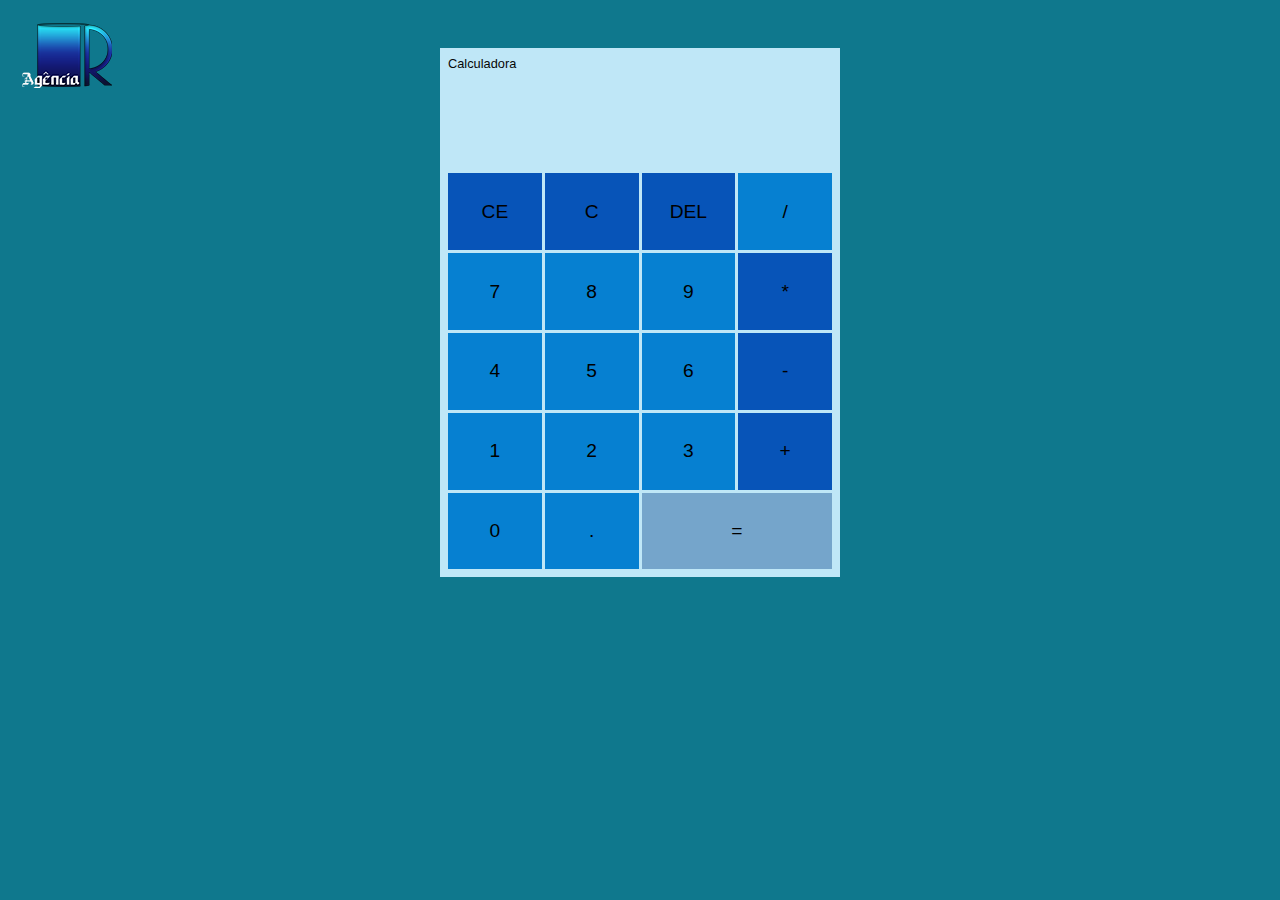
<file: calculadora/index.html>
<!DOCTYPE html>
<html lang="pt-br">
<head>
    <meta charset="UTF-8">
    <meta name="viewport" content="width=device-width, initial-scale=1.0">
    <title>Ir Calculadora</title>
    <link rel="stylesheet" href="css/style.css">
    <script src="js/scripts.js"defer></script>
</head>
<body>
    <header>
        <div class="interface">
            <div class="logo">
                <a href="https://isaiasrocha01.github.io/projeto/#" aria-label="Ir para o início">
                <img src="imagens/agenciair.png"/></a>
            </div><!-- logo -->
        </div><!-- interface -->
    </header>
    <div id="Calc">
        <h3>Calculadora</h3>
        <div id="operations">
            <div id="previous-operation"></div>
            <div id="current-operation"></div>
        </div>
        <div id="buttons-container">
            <button>CE</button>
            <button>C</button>
            <button>DEL</button>
            <button class="number">/</button>
            <button class="number">7</button>
            <button class="number">8</button>
            <button class="number">9</button>
            <button>*</button>
            <button class="number">4</button>
            <button class="number">5</button>
            <button class="number">6</button>
            <button>-</button>
            <button class="number">1</button>
            <button class="number">2</button>
            <button class="number">3</button>
            <button>+</button>
            <button class="number">0</button>
            <button class="number">.</button>
            <button id="equal-btn">=</button>
        </div>
    </div>
</body>
</html>
</file>
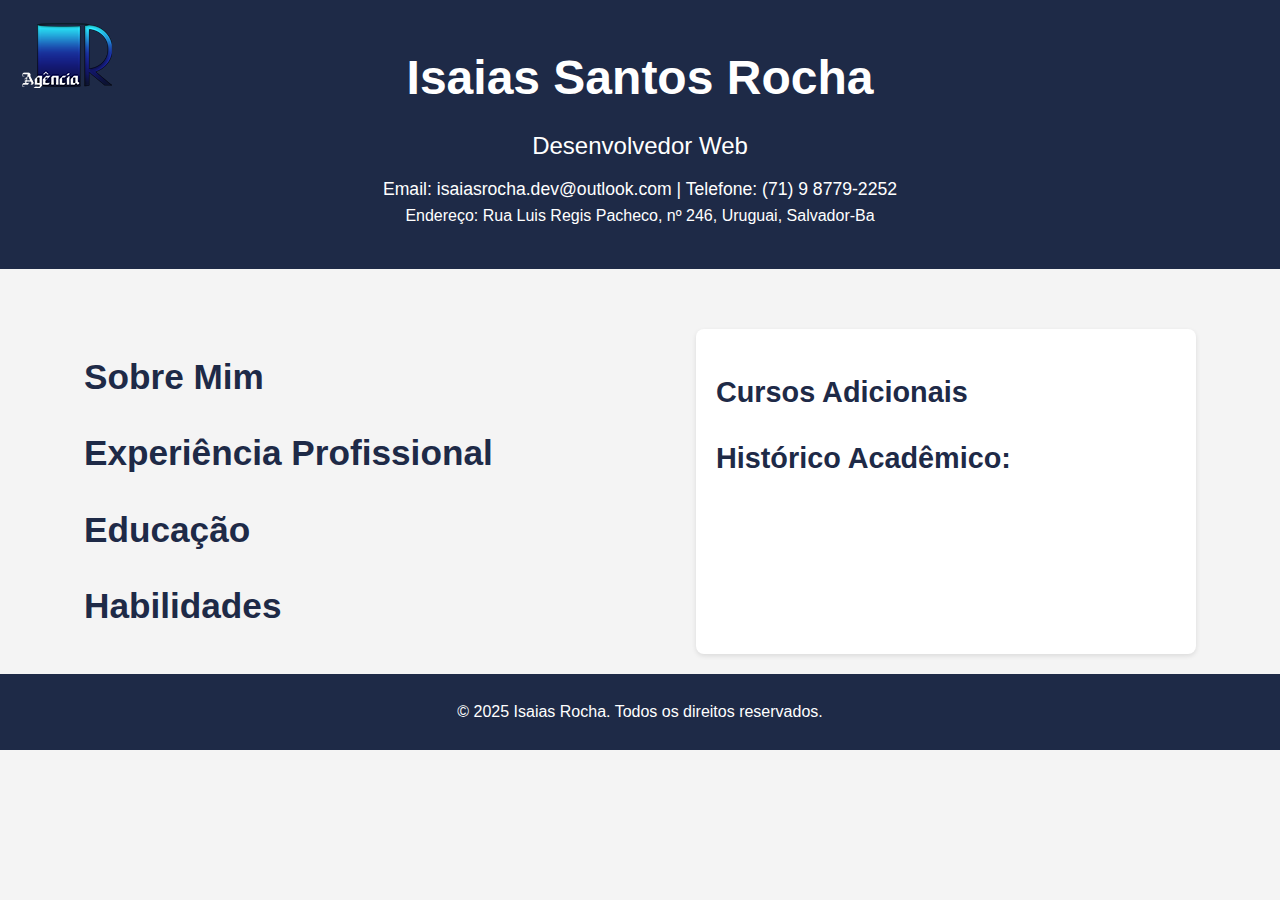
<file: curriculo/index.html>
<!DOCTYPE html>
<html lang="pt-br">
<head>
    <meta charset="UTF-8">
    <meta name="viewport" content="width=device-width, initial-scale=1.0">
    <title>Currículo - Isaias Rocha</title>
    <link rel="stylesheet" href="styles.css">
</head>
<body>
    <header>
        <div class="interface">
            <div class="logo">
                <a href="https://isaiasrocha01.github.io/projeto/#" aria-label="Ir para o início">
                    <img src="imagens/agenciair.png" alt="Logo"/>
                </a>
            </div><!--logo-->
        </div><!--interface-->
        <div class="container">
            <h1>Isaias Santos Rocha</h1>
            <p class="subtitulo">Desenvolvedor Web</p>
            <p class="contato">Email: isaiasrocha.dev@outlook.com | Telefone: (71) 9 8779-2252</p>
            <p class="endereço">Endereço: Rua Luis Regis Pacheco, nº 246, Uruguai, Salvador-Ba</p>
        </div>
    </header>

    <div class="container main-container">
        <!-- Coluna Esquerda (70%) -->
        <div class="main-content">
            <section class="sobre">
                <h2 id="titulo-Sobre">Sobre Mim</h2>
                <div id="SobreMim-container" class="hidden">
                    <p>Sou um desenvolvedor web apaixonado por criar soluções eficientes e inovadoras. Tenho experiência acadêmica em HTML, CSS, JavaScript e outras tecnologias que ajudam a construir experiências incríveis para os usuários.</p>
                </div>
            </section>

            <section class="experiencia">
                <h2 id="titulo-Experiência">Experiência Profissional</h2>
                <div id="ExperiênciaProfissional-container" class="hidden">
                    <ul>
                        <li>
                            <h3>Escrevente | Empresa CARTÓRIO DE RCPN DO SUBDISTRITO DA VITÓRIA</h3>
                            <p>Agosto 2017 - Presente</p>
                            <ul>
                                <li><h4>Experiência e Habilidades com Sistemas:</h4></li>
                                <li>CRC, SCC, Selo Digital, Apostil.</li>
                                <li><h4>Atividades:</h4></li>
                                <li>Registro de Nascimento, Registro de óbito, 2ª via de Registro.</li>
                                <li>Certidões Via CRC; Eletrônica Física e E-protocolo.</li>
                                <li>Apostila de Haia Digital.</li>
                            </ul>
                        </li>
                    </ul>
                </div>
            </section>

            <section class="educacao">
                <h2 id="titulo-educacao">Educação</h2>
                <div id="educacao-container" class="hidden">
                    <ul>
                        <li>
                            <h3>Análise e Desenvolvimento de Sistemas</h3>
                            <p>Faculdade Estácio | Cursando 3º Semestre</p>
                        </li>
                    </ul>
                </div>
            </section>

            <!-- Colocando a seção de Habilidades abaixo de Educação -->
            <section class="habilidades">
                <h2 id="titulo-Habilidades">Habilidades</h2>
                <div id="Habilidades-container" class="hidden">
                    <ul>
                        <h3>Linguagens de programação</h3>
                        <li>JavaScript, Java, C, SQL</li>
                        <h3>Conhecimento em</h3>
                        <li>HTML5, CSS3</li>
                        <li>React, Node.js</li>
                        <li>Git e GitHub</li>
                        <li>Desenvolvimento Responsivo</li>
                        <li>MySQL, Eclipse IDE, VS Code, Node Js</li>
                        <li>Audacity, Pacote Office, Photoshop, Sony Vegas</li>
                    </ul>
                </div>
            </section>
        </div><!-- .main-content -->

        <!-- Coluna Direita (30%) -->
        <div class="sidebar">
            <section class="Cursos">
                <h2 id="titulo-CursosAdicionais">Cursos Adicionais</h2>
                <div id="CursosAdicionais" class="hidden">
                    <ul>
                        <h3>Fundação Bradesco</h3>
                        <li>CRIE UM SITE SIMPLES USANDO HTML, CSS E JAVASCRIPT</li>
                    </ul>
                </div>
            </section>

            <section class="Acadêmico">
                <h2 id="titulo-HistoricoAcademico">Histórico Acadêmico:</h2>
                <div id="HistoricoAcademico-container" class="hidden">
                    <ul>
                        <h3>Ensino Superior - Cursando</h3>
                        <p>UNIVERSIDADE ESTÁCIO DE SÁ (e-MEC 163) ANÁLISE E DESENVOLVIMENTO DE SISTEMAS</p>
                        <h4>1º Semestre cursei:</h4>
                        <li>ARA1617 ARQUITETURA DE COMPUTADORES</li>
                        <li>ARA1628 COMPUTAÇÃO EM NUVEM E WEB SERVICES EM LINUX</li>
                        <li>ARA1685 FUNDAMENTOS DE REDES DE COMPUTADORES</li>
                        <li>ARA1727 INTRODUÇÃO À SEGURANÇA DA INFORMAÇÃO</li>
                        <li>ARA1754 MATEMÁTICA E LÓGICA</li>

                        <h4>2º Semestre cursei:</h4>
                        <li>ARA1623 BANCO DE DADOS</li>
                        <li>ARA1641 DESENV. WEB EM HTML5, CSS, JAVASCRIPT E PHP</li>
                        <li>ARA1725 INTRODUÇÃO À PROGRAMAÇÃO ESTRUTURADA EM C</li>
                        <li>ARA1783 PARADIGMAS DE LINGUAGENS DE PROGRAMAÇÃO EM PYTHON</li>
                        <li>ARA1786 PENSAMENTO COMPUTACIONAL</li>

                        <h4>3º Semestre cursando:</h4>
                        <li>ARA1646 DIREITO CIBERNÉTICO</li>
                        <li>ARA1783 PARADIGMAS DE LINGUAGENS DE PROGRAMAÇÃO EM PYTHON</li>
                        <li>ARA1623 BANCO DE DADOS</li>
                        <li>ARA1641 DESENV. WEB EM HTML5, CSS, JAVASCRIPT E PHP</li>
                        <li>ARA1786 PENSAMENTO COMPUTACIONAL</li>
                    </ul>
                </div>
            </section>
        </div><!-- .sidebar -->
    </div><!-- .main-container -->

    <footer>
        <div class="container">
            <p>&copy; 2025 Isaias Rocha. Todos os direitos reservados.</p>
        </div>
    </footer>

    <script src="script.js"></script>
</body>
</html>
</file>
<file: calculadora/css/style.css>
*{
    margin:  0;
    padding: 0;
    box-sizing: border-box;
    font-family: Helvetica;
}

body{
    background-color: #0f788d;
    display: flex;
    align-items: center;
    justify-content: center;
    padding: 3em;
}



#Calc{
    width: 400px;
    padding: .5em;
    background-color: #bfe7f7;
    color: #000;
    display: flex;
    flex-direction: column;
}

#Calc h3{
    font-size: .8em;
    font-weight: 300;
    color: #070707;
}


#operations{
    text-align: right;
}
#current-operation,
#previous-operation{
    overflow-wrap: break-word;
    padding: .2em;
    min-height: 1.6em;
}
#previous-operation{
    color: #777;
}
#current-operation{
    font-size: 3em;
    font-weight: 700;
}
#buttons-container{
    display: grid;
    grid-template-columns: 1fr 1fr 1fr 1fr;
    gap: 3px;
}
#buttons-container button{
    border:1px solid transparent;
    border-radius: 0;
    height: 4em;
    font-size: 1.2em;
    background-color: #0754b8;
    cursor: pointer;

}
#buttons-container .number{
    background-color: #0680d1;
}
#buttons-container button:hover{
    background-color: #0f788d;
    border-color: #070707;
}
#buttons-container #equal-btn{
    grid-column: span 2;
    background-color: #75a5cb;
}
#buttons-container #equal-btn:hover{
    background-color: #3a91d8;
}

.logo {
    position: absolute;  /* Coloca a logo em uma posição absoluta */
    top: 20px;           /* Ajuste a distância do topo */
    left: 20px;          /* Ajuste a distância da esquerda */
}
</file>
<file: curriculo/styles.css>
* {
    margin: 0;
    padding: 0;
    box-sizing: border-box;
}

body {
    font-family: 'Arial', sans-serif;
    background-color: #f4f4f4;
    color: #333;
    line-height: 1.6;
}

.container {
    width: 90%;
    max-width: 1200px;
    margin: 0 auto;
    padding: 20px;
}

header {
    background-color: #1e2a47;
    color: white;
    padding: 20px 0;
    text-align: center;
    position: relative;
}

header h1 {
    font-size: 3em;
}

header .subtitulo {
    font-size: 1.5em;
    margin-top: 10px;
}

header .contato {
    margin-top: 10px;
    font-size: 1.1em;
}

section {
    margin: 20px 0;
}

h2 {
    color: #1e2a47;
    font-size: 2.2em;
    margin-bottom: 10px;
    cursor: pointer;
}

ul {
    list-style: none;
    padding-left: 20px;
}

li {
    margin-bottom: 5px;
}

footer {
    background-color: #1e2a47;
    color: white;
    text-align: center;
    padding: 5px 0;
}

footer p {
    font-size: 1em;
}

/* Esconde os containers inicialmente */
.hidden {
    display: none;
}

/* Exibe ao ser clicado */
section h2:hover {
    color: #333;
    cursor: pointer;
}

/* Layout principal - Flexbox */
.main-container {
    display: flex;
    justify-content: space-between;
    gap: 20px; /* Adiciona espaço entre as colunas */
    margin-top: 40px;
}

/* Coluna esquerda (70% da largura) */
.main-content {
    width: 70%;
}

/* Coluna direita (30% da largura) */
.sidebar {
    width: 58%;
    background-color: #fff;
    padding: 20px;
    border-radius: 8px;
    box-shadow: 0 2px 5px rgba(0, 0, 0, 0.1);
}

/* Ajuste do layout de logo */
.logo {
    position: absolute;
    top: 20px;
    left: 20px;
}

/* Aplique um estilo na sidebar para que se destaque */
.sidebar h2 {
    font-size: 1.8em;
    color: #1e2a47;
    margin-bottom: 15px;
}
</file>
